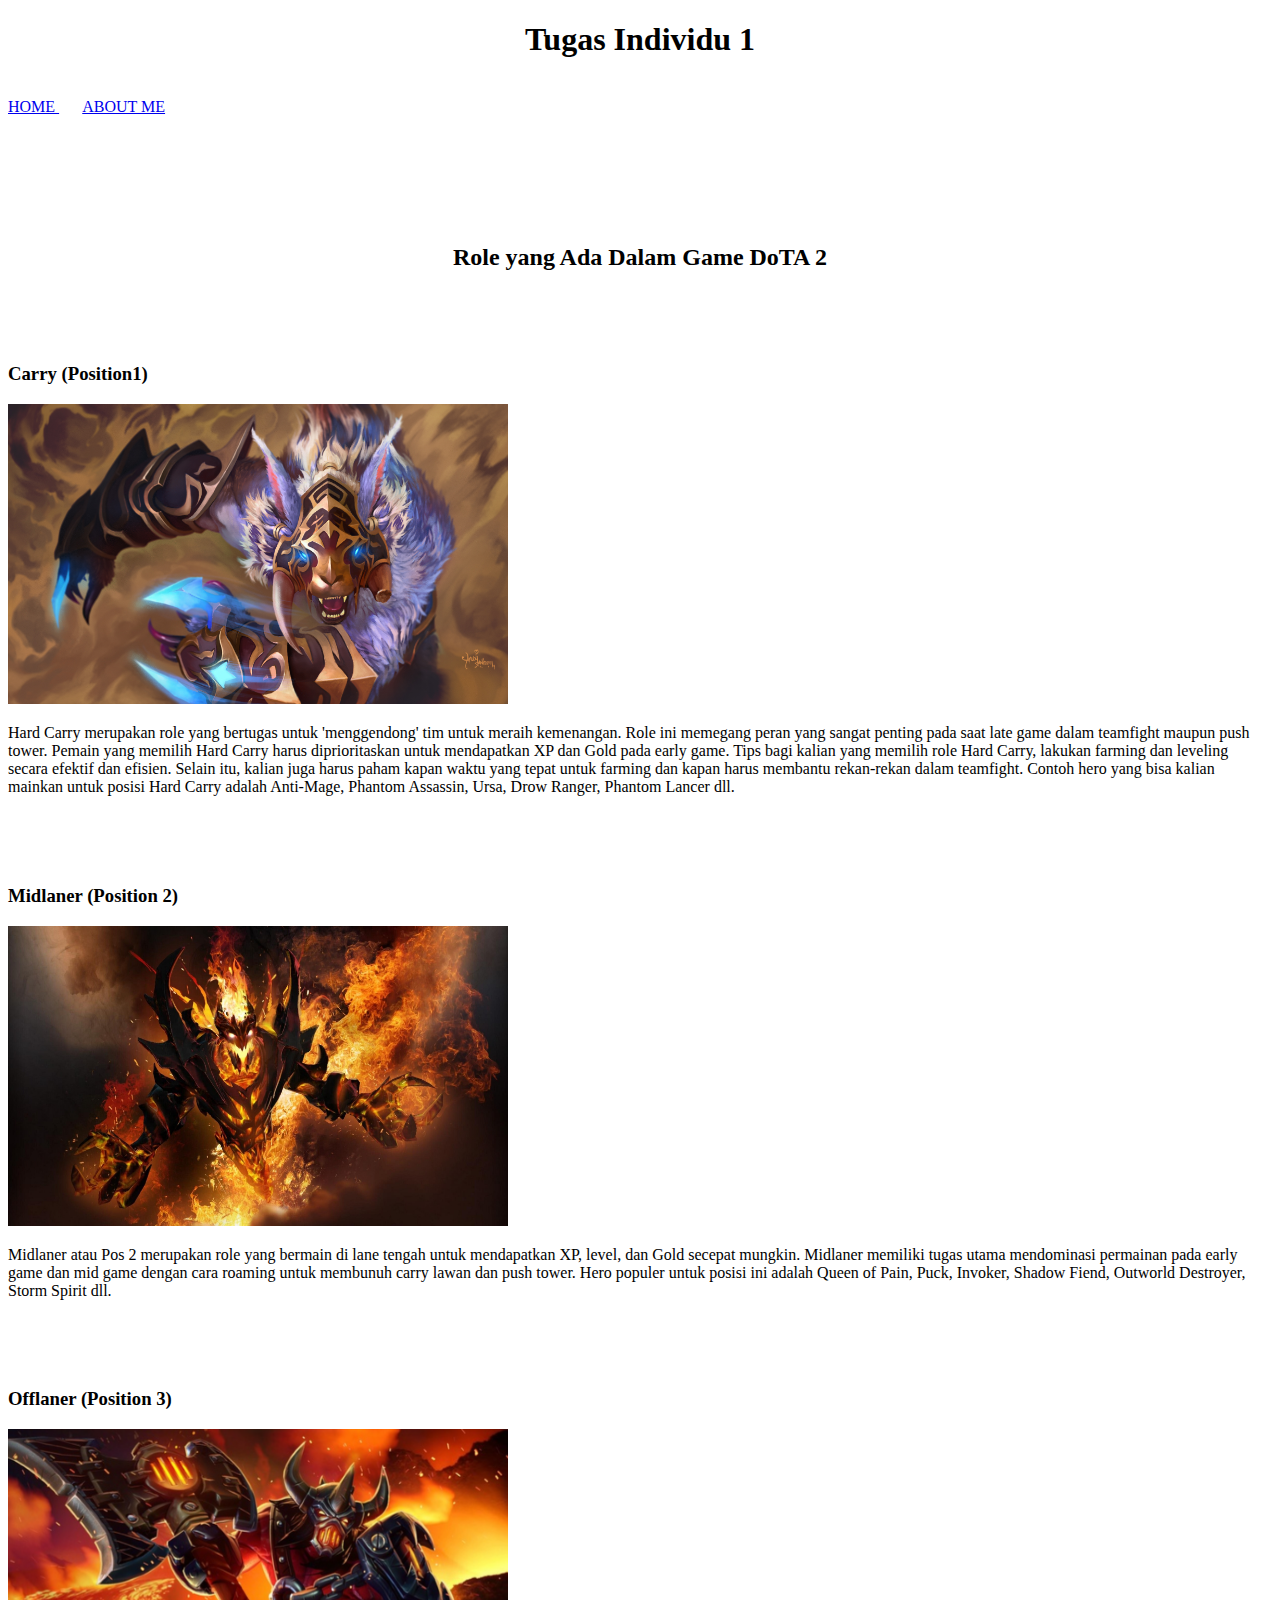
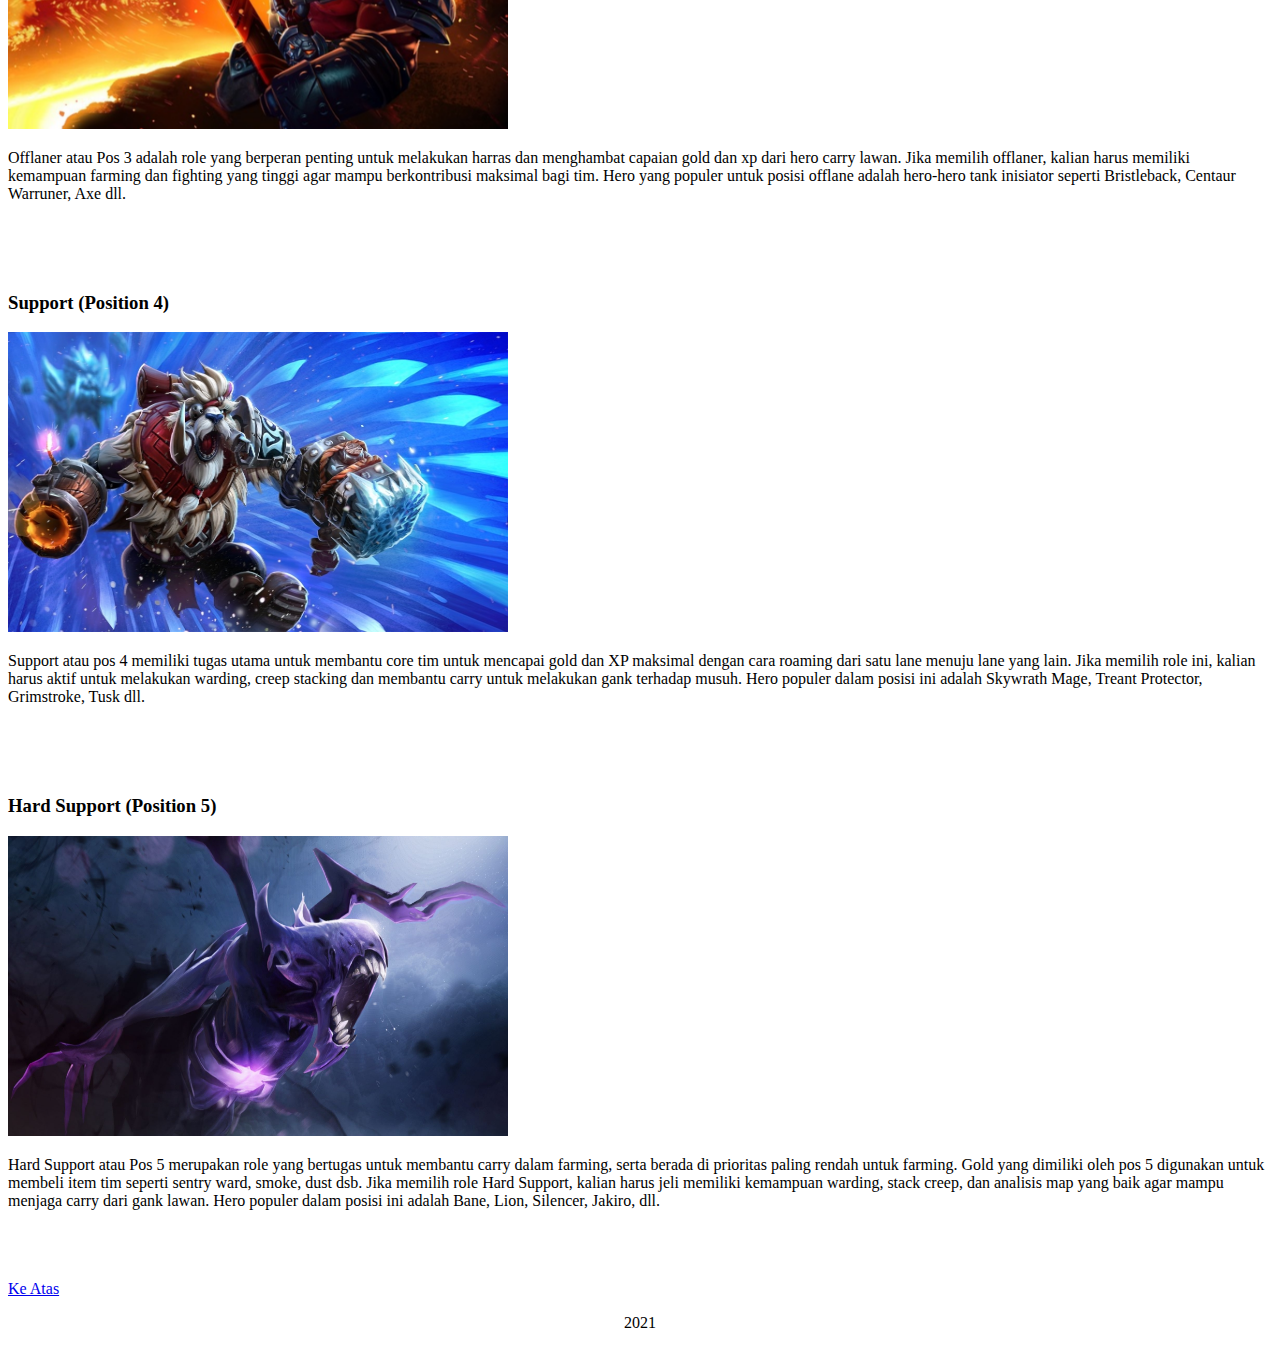
<file: task_html/index.html>
<!DOCTYPE html>
<html lang="en">
<head>
    <meta charset="UTF-8">
    <meta http-equiv="X-UA-Compatible" content="IE=edge">
    <meta name="viewport" content="width=device-width, initial-scale=1.0">
    <title>Artikel</title>
</head>
<body>
    <header>
        <h1 align=center id="atas" >Tugas Individu 1</h1>  &nbsp;&nbsp;&nbsp;
        <nav>
            <a href="index.html">HOME </a> &nbsp;&nbsp;&nbsp;&nbsp;&nbsp;
            <a href="me.html">ABOUT ME </a>
        </nav>
    </header>
    
    <br><br><br><br><br><br>
    <article>
        <h2 align=center>Role yang Ada Dalam Game DoTA 2</h2>
        <br><br><br>
        <h3>Carry (Position1)</h3>
        <img src="asset/ursa.jpg" alt="" width="500" height="300">
        <p>
            Hard Carry merupakan role yang bertugas untuk 'menggendong' tim untuk meraih kemenangan.
            Role ini memegang peran yang sangat penting pada saat late game dalam teamfight maupun push tower.
            Pemain yang memilih Hard Carry harus diprioritaskan untuk mendapatkan XP dan Gold pada early game.
            Tips bagi kalian yang memilih role Hard Carry, lakukan farming dan leveling secara efektif dan efisien.
            Selain itu, kalian juga harus paham kapan waktu yang tepat untuk farming dan kapan harus membantu rekan-rekan dalam teamfight.
            Contoh hero yang bisa kalian mainkan untuk posisi Hard Carry adalah Anti-Mage, Phantom Assassin, Ursa, Drow Ranger, Phantom Lancer dll.
        </p>
        <br><br><br>
        <h3>Midlaner (Position 2)</h3>
        <img src="asset/sf.jpeg" alt="" width="500" height="300">
        <p>
            Midlaner atau Pos 2 merupakan role yang bermain di lane tengah untuk mendapatkan
            XP, level, dan Gold secepat mungkin. Midlaner memiliki tugas utama mendominasi permainan pada 
            early game dan mid game dengan cara roaming untuk membunuh carry lawan dan push tower. Hero populer 
            untuk posisi ini adalah Queen of Pain, Puck, Invoker, Shadow Fiend, Outworld Destroyer, Storm Spirit dll.
        </p>
        <br><br><br>
        <h3>Offlaner (Position 3)</h3>
        <img src="asset/axe.png" alt="" width="500" height="300">
        <p>
            Offlaner atau Pos 3 adalah role yang berperan penting untuk melakukan harras dan menghambat capaian gold dan xp dari hero carry lawan.
            Jika memilih offlaner, kalian harus memiliki kemampuan farming dan fighting yang tinggi agar mampu berkontribusi maksimal bagi tim.
            Hero yang populer untuk posisi offlane adalah hero-hero tank inisiator seperti Bristleback, Centaur Warruner, Axe dll.
        </p>
        <br><br><br>
        <h3>Support (Position 4)</h3>
        <img src="asset/tusk.jpg" alt="" width="500" height="300">
        <p>
            Support atau pos 4 memiliki tugas utama untuk membantu core tim untuk mencapai gold dan XP maksimal dengan cara roaming dari satu lane menuju lane yang lain.
            Jika memilih role ini, kalian harus aktif untuk melakukan warding, creep stacking dan membantu carry untuk melakukan gank terhadap musuh.
            Hero populer dalam posisi ini adalah Skywrath Mage, Treant Protector, Grimstroke, Tusk dll.
        </p>
        <br><br><br>
        <h3>Hard Support (Position 5)</h3>
        <img src="asset/bane.jpg" alt="" width="500" height="300">
        <p>
            Hard Support atau Pos 5 merupakan role yang bertugas untuk membantu carry dalam farming, serta berada di prioritas paling rendah untuk farming.
            Gold yang dimiliki oleh pos 5 digunakan untuk membeli item tim seperti sentry ward, smoke, dust dsb.
            Jika memilih role Hard Support, kalian harus jeli memiliki kemampuan warding, stack creep, dan analisis map yang baik agar mampu menjaga carry dari gank lawan.
            Hero populer dalam posisi ini adalah Bane, Lion, Silencer, Jakiro, dll.
        </p>
    </article>
    <br><br><br>
    <footer>
        <a align=center href="#atas">Ke Atas</a>
        <p align=center>2021</p>
    </footer>
</body>
</html>
</file>
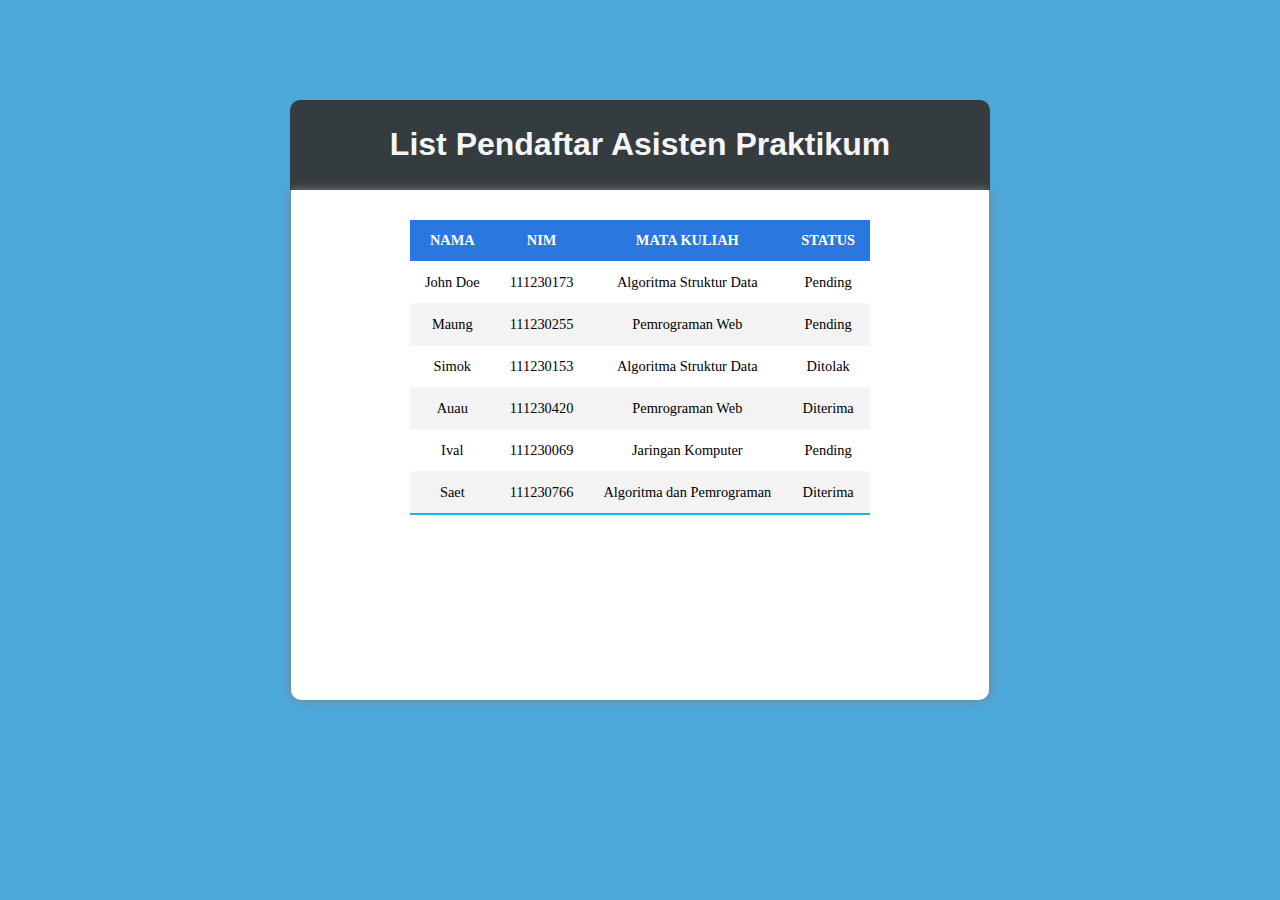
<file: task_2/main.html>
<!DOCTYPE html>
<html lang="en">
<head>
    <meta charset="UTF-8">
    <meta http-equiv="X-UA-Compatible" content="IE=edge">
    <meta name="viewport" content="width=device-width, initial-scale=1.0">
    <link rel="stylesheet" href="main.css">
    <title>List Pendaftar</title>
</head>
<body>

    <div class="header">
        <h1 align=center>List Pendaftar Asisten Praktikum</h1>
    </div>

    <div class="container">

        <table class="tabel">
            <thead>
                <tr>
                    <th>NAMA</th>
                    <th>NIM</th>
                    <th>MATA KULIAH</th>
                    <th>STATUS</th>
                </tr>
            </thead>
            <tbody>
                    <tr>
                        <td>John Doe</td>
                        <td>111230173</td>
                        <td>Algoritma Struktur Data</td>
                        <td>Pending</td>
                    </tr>
                    <tr>
                        <td>Maung</td>
                        <td>111230255</td>
                        <td>Pemrograman Web</td>
                        <td>Pending</td>
                    </tr>
                    <tr>
                        <td>Simok</td>
                        <td>111230153</td>
                        <td>Algoritma Struktur Data</td>
                        <td>Ditolak</td>
                    </tr>
                    <tr>
                        <td>Auau</td>
                        <td>111230420</td>
                        <td>Pemrograman Web</td>
                        <td>Diterima</td>
                    </tr>
                    <tr>
                        <td>Ival</td>
                        <td>111230069</td>
                        <td>Jaringan Komputer</td>
                        <td>Pending</td>
                    </tr>
                    <tr>
                        <td>Saet</td>
                        <td>111230766</td>
                        <td>Algoritma dan Pemrograman</td>
                        <td>Diterima</td>
                    </tr>
            </tbody>
        </table>
    </div>

    
</body>
</html>
</file>
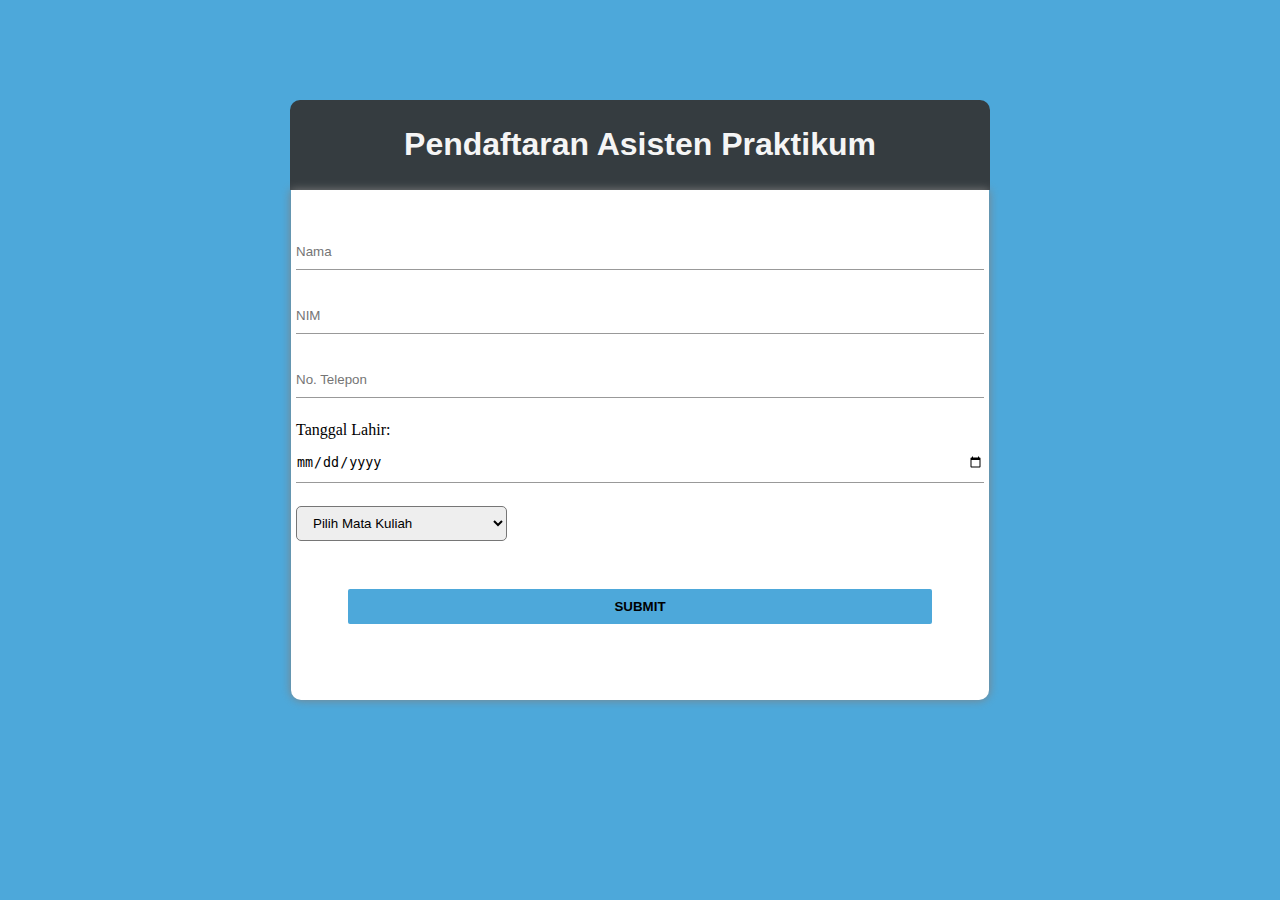
<file: task_2/register.html>
<!DOCTYPE html>
<html>
    <head>
        <link rel="icon" href="/static/icon.png">
        <title>Pendaftaran</title>
        <link rel="stylesheet" href="style.css">
        <meta charset="utf-8">
        <link rel="icon" href="/img/safe_strongbox_money_icon_185919.ico">
        <meta name="viewport" content="width=device-width, initial-scale=1">
    </head>
    <body>
       
        <div class="header">
            <h1 align=center>Pendaftaran Asisten Praktikum</h1>
        </div>
        <div class="container">
            
            <form id="customer" class="input" method="GET" action="main.html">
                <input type="text" class="field" name="nama" placeholder="Nama" required>
                <br><br>
                <input type="text" class="field" name="NIM" placeholder="NIM" required>
                <br><br>
                <input type="text" class="field" name="telp" placeholder="No. Telepon" required>
                <br><br>
                <label for="tgl">Tanggal Lahir: </label>
                <input type="date" class="field" id="tgl" name="tgllahir" placeholder="Tanggal Lahir" required>
                <br><br>
                <select class="opt" name="matkul"  required >
                    <option value="" selected disabled hidden>Pilih Mata Kuliah</option>
                    <option>Algoritma Pemrograman</option>
                    <option>Algoritma dan Struktur Data</option>
                    <option>Jaringan Komputer</option>
                    <option>Pemrograman Web</option>
                </select>
                <br><br>
                <input type="submit" class="btn" value="SUBMIT"></button>
            </form>                   
        </div>  
    </body>
</html>
</file>
<file: task_2/main.css>
body{
    background-color: #4DA8DA;
}

.header{
    margin: auto;
    margin-top: 100px;
    width: 700px;
    padding: 5px 0;
    background-color: rgba(51, 51, 51, 0.925);
    border-top-left-radius: 10px;
    border-top-right-radius: 10px;
}

h1{
    color: whitesmoke;
    font-family: 'Trebuchet MS', 'Lucida Sans Unicode', 'Lucida Grande', 'Lucida Sans', Arial, sans-serif;
}

.container{
    width: 688px;
    height: 500px;
    margin:   auto;
    background: white;
    padding: 5px;
    border-bottom-left-radius: 10px;
    border-bottom-right-radius: 10px;
    box-shadow: 0 0 10px gray;
}

.tabel{
    border-collapse: collapse;
    margin: 25px auto;
    font-size: 0.9em;
    min-width: 400px;
    border-radius: 10px;
}

.tabel thead tr{
    background-color:rgb(41, 119, 223);
    color: #ffffffff;
    text-align: left;
    font-weight: bold;
}

.tabel th{
    padding: 12px 15px;
    border-bottom: 1px solid #f6f6f6;
    text-align: center;
}

.tabel td{
    padding: 12px 15px;
    border-bottom: 1px solid #f6f6f6;
    text-align: center;
}
  
.tabel tbody tr:nth-of-type(even) {
    background-color: #f3f3f3;
}
  
.tabel tbody tr:last-of-type {
    border-bottom: 2px solid #18bbd8;
}
</file>
<file: task_2/style.css>
body{
    background-color: #4DA8DA;
}


.header{
    margin: auto;
    margin-top: 100px;
    width: 700px;
    padding: 5px 0;
    background-color: rgba(51, 51, 51, 0.925);
    border-top-left-radius: 10px;
    border-top-right-radius: 10px;
}

h1{
    color: whitesmoke;
    font-family: 'Trebuchet MS', 'Lucida Sans Unicode', 'Lucida Grande', 'Lucida Sans', Arial, sans-serif;
}

.container{
    width: 688px;
    height: 500px;
    margin:   auto;
    background: white;
    padding: 5px;
    border-bottom-left-radius: 10px;
    border-bottom-right-radius: 10px;
    box-shadow: 0 0 10px gray;
}

.input{
    margin-top: 5%;
}
.opt{
    padding: 8px 12px;
    color: black;
    background-color: #eeeeee;
    cursor: pointer;
    border-radius: 5px;
}
.field {
    width: 100%;
    padding: 10px 0;
    margin: 5px 0;
    border-left: 0;
    border-right: 0;
    border-top: 0;
    border-bottom: 1px solid #999;
    outline: none;
    background: transparent;
}

.btn{
    width: 85%;
    padding: 10px 30px;
    position: relative;
    top: 30px;
    cursor: pointer;
    display: block;
    margin: auto;
    background-color:#4DA8DA;
    border: 0;
    outline: none;
    border-radius: 2px;
    font-weight: 600;
}
</file>
